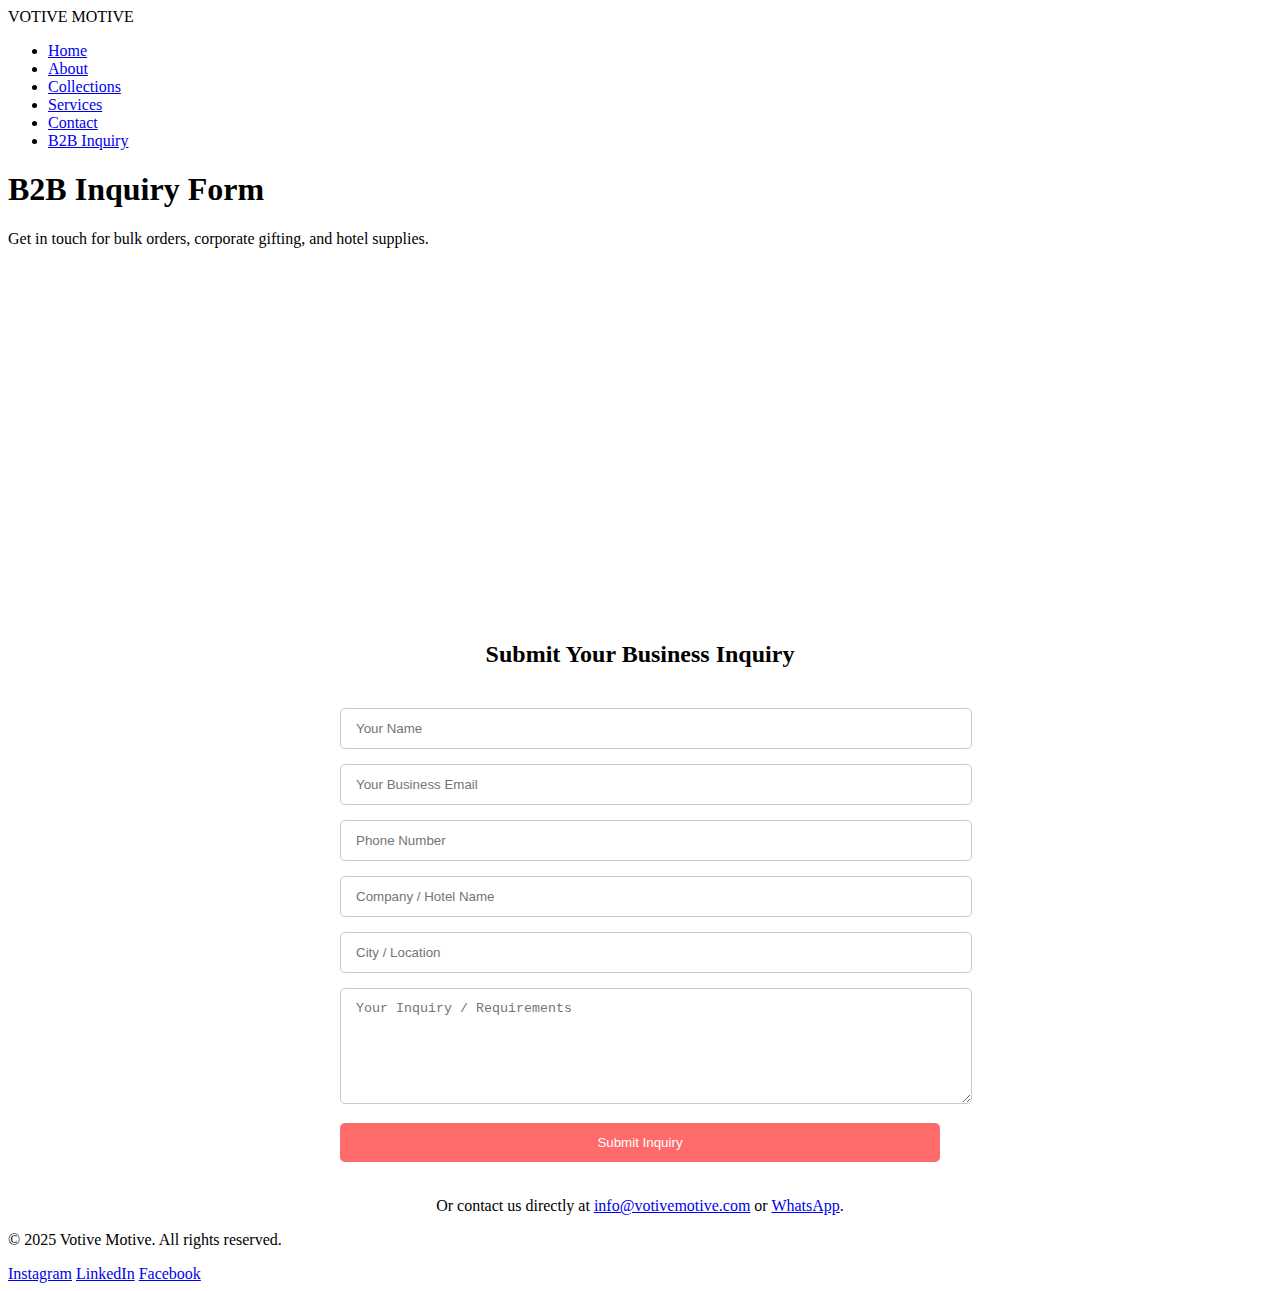
<file: b2b.html>
<!DOCTYPE html>
<html lang="en">
<head>
    <meta charset="UTF-8">
    <meta name="viewport" content="width=device-width, initial-scale=1.0">
    <title>Votive Motive | B2B Inquiry</title>
    <link rel="stylesheet" href="b2bstyle.css">
</head>
<body>

    <!-- Header -->
    <header>
        <div class="container">
            <div class="logo">VOTIVE MOTIVE</div>
            <nav>
                <ul>
                    <li><a href="index.html">Home</a></li>
                    <li><a href="about.html">About</a></li>
                    <li><a href="collections.html">Collections</a></li>
                    <li><a href="services.html">Services</a></li>
                    <li><a href="contact.html">Contact</a></li>
                    <li><a href="b2b.html" class="active">B2B Inquiry</a></li>
                </ul>
            </nav>
        </div>
    </header>

    <!-- Hero -->
    <section class="hero" style="background-image: url('https://via.placeholder.com/1600x500'); height: 50vh;">
        <div class="hero-content">
            <h1>B2B Inquiry Form</h1>
            <p>Get in touch for bulk orders, corporate gifting, and hotel supplies.</p>
        </div>
    </section>

    <!-- B2B Form -->
    <section>
        <h2 style="text-align:center; margin-bottom:40px;">Submit Your Business Inquiry</h2>
        <form class="contact-form" style="max-width: 600px; margin: auto;">
            <input type="text" placeholder="Your Name" required>
            <input type="email" placeholder="Your Business Email" required>
            <input type="tel" placeholder="Phone Number" required>
            <input type="text" placeholder="Company / Hotel Name" required>
            <input type="text" placeholder="City / Location" required>
            <textarea placeholder="Your Inquiry / Requirements" rows="6" required></textarea>
            <button type="submit">Submit Inquiry</button>
        </form>
        
        <p style="text-align:center; margin-top:20px;">
            Or contact us directly at <a href="mailto:info@votivemotive.com">info@votivemotive.com</a> 
            or <a href="https://wa.me/911234567890" target="_blank">WhatsApp</a>.
        </p>
    </section>

    <!-- Footer -->
    <footer>
        <div class="container">
            <p>&copy; 2025 Votive Motive. All rights reserved.</p>
            <div class="socials">
                <a href="#">Instagram</a>
                <a href="#">LinkedIn</a>
                <a href="#">Facebook</a>
            </div>
        </div>
    </footer>

</body>
</html>
</file>
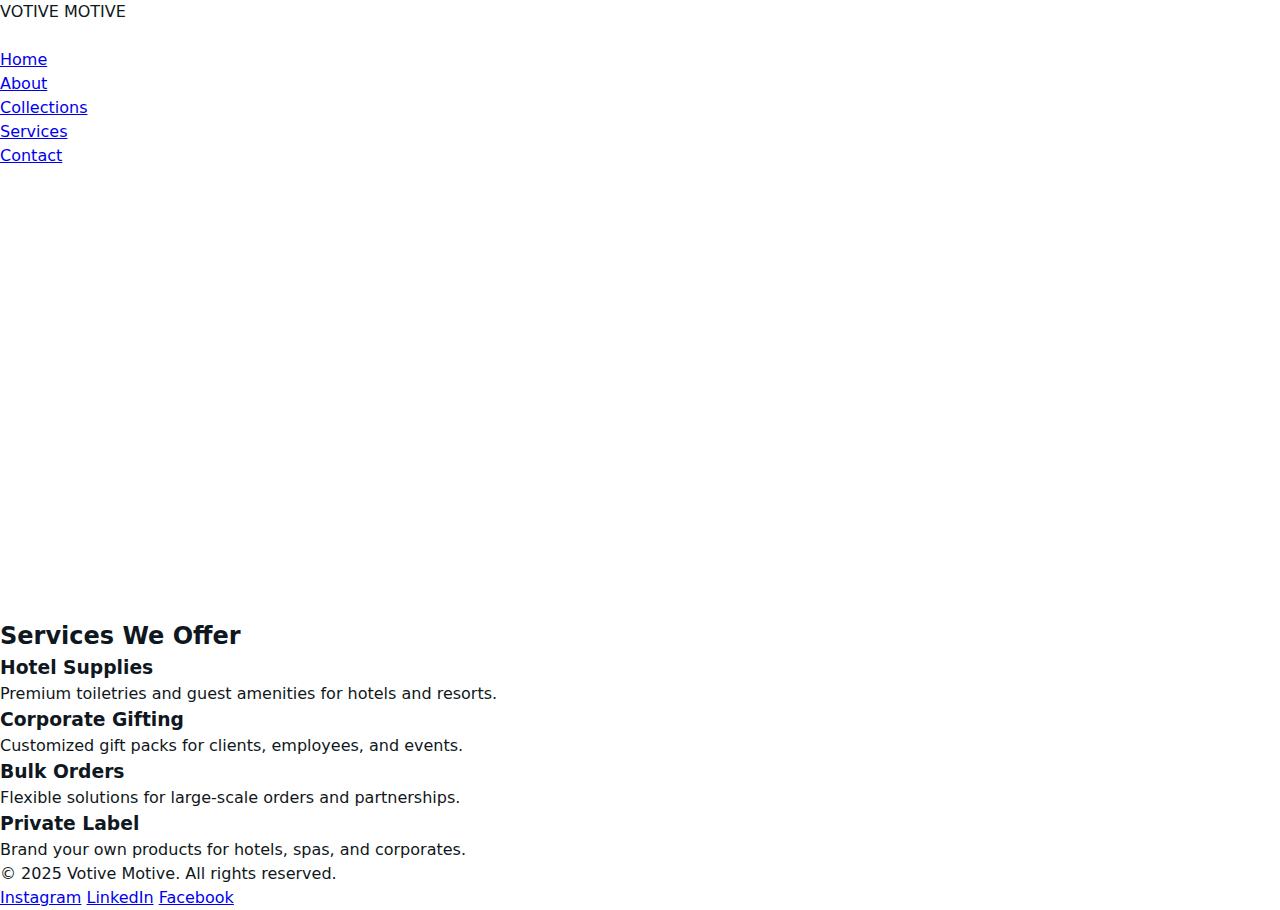
<file: services.html>
<!DOCTYPE html>
<html lang="en">
<head>
    <meta charset="UTF-8">
    <meta name="viewport" content="width=device-width, initial-scale=1.0">
    <title>Votive Motive | Services</title>
    <link rel="stylesheet" href="homestyle.css">
</head>
<body>

    <!-- Header -->
    <header>
        <div class="container">
            <div class="logo">VOTIVE MOTIVE</div>
            <nav>
                <ul>
                    <li><a href="index.html">Home</a></li>
                    <li><a href="about.html">About</a></li>
                    <li><a href="collections.html">Collections</a></li>
                    <li><a href="services.html" class="active">Services</a></li>
                    <li><a href="contact.html">Contact</a></li>
                </ul>
            </nav>
        </div>
    </header>

    <!-- Services Hero -->
    <section class="hero" style="background-image: url('https://via.placeholder.com/1600x500'); height: 50vh;">
        <div class="hero-content">
            <h1>Our B2B Services</h1>
        </div>
    </section>

    <!-- Services Section -->
    <section class="home-services">
        <h2>Services We Offer</h2>
        <div class="services-grid">
            <div class="service-card">
                <h3>Hotel Supplies</h3>
                <p>Premium toiletries and guest amenities for hotels and resorts.</p>
            </div>
            <div class="service-card">
                <h3>Corporate Gifting</h3>
                <p>Customized gift packs for clients, employees, and events.</p>
            </div>
            <div class="service-card">
                <h3>Bulk Orders</h3>
                <p>Flexible solutions for large-scale orders and partnerships.</p>
            </div>
            <div class="service-card">
                <h3>Private Label</h3>
                <p>Brand your own products for hotels, spas, and corporates.</p>
            </div>
        </div>
    </section>

    <!-- Footer -->
    <footer>
        <div class="container">
            <p>&copy; 2025 Votive Motive. All rights reserved.</p>
            <div class="socials">
                <a href="#">Instagram</a>
                <a href="#">LinkedIn</a>
                <a href="#">Facebook</a>
            </div>
        </div>
    </footer>

</body>
</html>
</file>
<file: b2bstyle.css>
.contact-form input,
.contact-form textarea,
.contact-form button {
    width: 100%;
    margin-bottom: 15px;
    padding: 12px 15px;
    border-radius: 5px;
    border: 1px solid #ccc;
}

.contact-form button {
    background: #ff6b6b;
    color: #fff;
    border: none;
    cursor: pointer;
    transition: background 0.3s;
}

.contact-form button:hover {
    background: #ff4757;
}
</file>
<file: homestyle.css>
/* -------------- RESET & BASE -------------- */
*{box-sizing:border-box;margin:0;padding:0}
html,body{height:100%}
body{font-family:Inter,system-ui,-apple-system,Segoe UI,Roboto,"Helvetica Neue",Arial;color:#0f1720;background:#fff;line-height:1.5}
.wrap{width:90%;max-width:1200px;margin:0 auto}

/* -------------- HEADER -------------- */
.site-header{position:fixed;inset:0 0 auto 0;background:rgba(255,255,255,0.95);backdrop-filter: blur(6px);z-index:1200;border-bottom:1px solid #eee}
.site-header .wrap{display:flex;align-items:center;justify-content:space-between;padding:14px 0}
.logo{height:48px}
.main-nav{display:flex;gap:20px}
.main-nav .nav-item, .main-nav a{color:#0f1720;text-decoration:none;font-weight:600}
.nav-item.active{color:#ff6b6b}

/* menu toggle for mobile */
.menu-toggle{display:none;background:none;border:none;font-size:22px}

/* -------------- HERO VIDEO -------------- */
.hero-vid{position:relative;height:95vh;display:block;overflow:hidden}
.hero-video{width:100%;height:100%;object-fit:cover;display:block}
.hero-overlay{position:absolute;inset:0;background:linear-gradient(180deg, rgba(2,6,23,0.25), rgba(2,6,23,0.5));mix-blend-mode:multiply}
.hero-inner{position:absolute;inset:0;display:flex;align-items:center;justify-content:center;padding:40px}
.hero-content{text-align:center;color:#fff;max-width:900px}
.hero-logo{width:140px;margin-bottom:18px;filter:drop-shadow(0 6px 18px rgba(0,0,0,0.35))}
.hero-content h1{font-size:44px;line-height:1.03;margin-bottom:12px}
.hero-content p{font-size:18px;margin-bottom:22px;opacity:0.95}
.hero-ctas{display:flex;gap:14px;justify-content:center}

/* buttons */
.btn{display:inline-block;padding:12px 22px;border-radius:8px;text-decoration:none;font-weight:700}
.btn.primary{background:#ff6b6b;color:#fff;border:2px solid #ff6b6b}
.btn.primary:hover{background:#ff4757}
.btn.ghost{background:transparent;color:#fff;border:2px solid rgba(255,255,255,0.18)}

/* -------------- FEATURES -------------- */
.features{display:flex;gap:20px;justify-content:space-between;padding:36px 0}
.feature{flex:1;background:#fff;padding:24px;border-radius:10px;box-shadow:0 6px 18px rgba(15,23,32,0.04);text-align:center}
.feature h3{margin-bottom:8px}

/* -------------- CARDS & SLIDERS -------------- */
.section{padding:48px 0}
.section-title{text-align:center;margin-bottom:20px;font-size:28px}
.swiper{width:100%}
.card{background:#fff;border-radius:10px;overflow:hidden;text-align:center;padding-bottom:18px;box-shadow:0 8px 28px rgba(15,23,32,0.06)}
.card img{width:100%;height:220px;object-fit:cover;display:block}
.card h4{padding:12px 16px}

/* -------------- SMALL GRID -------------- */
.small-grid{display:grid;grid-template-columns:1fr 1fr;gap:28px;align-items:center}

/* bullet list */
.bullet-list{list-style:disc;padding-left:20px;color:#0f1720}

/* -------------- TESTIMONIAL -------------- */
.testimonial{background:#fff;border-radius:10px;padding:22px;box-shadow:0 8px 28px rgba(15,23,32,0.06);text-align:center}

/* -------------- NEWSLETTER -------------- */
.newsletter-wrap{display:flex;align-items:center;justify-content:space-between;gap:18px}
.newsletter-wrap form{display:flex;gap:8px}
.newsletter-wrap input[type="email"]{padding:12px;border-radius:8px;border:1px solid #ddd;width:320px}
.newsletter-wrap button{padding:12px 18px;border-radius:8px;border:none;background:#111;color:#fff}

/* -------------- PRODUCT GRID & PAGES -------------- */
.products-grid{display:grid;grid-template-columns:repeat(2,1fr);gap:20px}
.product-card{background:#fff;border-radius:10px;overflow:hidden;box-shadow:0 8px 24px rgba(15,23,32,0.06)}
.product-card img{width:100%;height:240px;object-fit:cover}

/* product page */
.product-page{display:grid;grid-template-columns:1fr 1fr;gap:40px;align-items:start}
.product-left img{width:100%;border-radius:10px}
.specs{list-style:none;padding-left:0;margin:12px 0}

/* B2B & forms */
.b2b-form, .contact-form{display:flex;flex-direction:column;gap:12px;max-width:680px}
.b2b-form input, .b2b-form textarea, .contact-form input, .contact-form textarea{padding:12px;border-radius:8px;border:1px solid #ddd}

/* -------------- FOOTER -------------- */
.site-footer{background:#fafafa;padding:36px 0;border-top:1px solid #eee}
.footer-grid{display:grid;grid-template-columns:1fr 1fr 1fr;gap:20px;align-items:start}
.site-footer small{display:block;text-align:center;margin-top:18px;color:#666}

/* -------------- RESPONSIVE -------------- */
@media (max-width: 900px){
  .features{flex-direction:column}
  .small-grid{grid-template-columns:1fr}
  .products-grid{grid-template-columns:1fr}
  .product-page{grid-template-columns:1fr}
  .hero-content h1{font-size:32px}
  .menu-toggle{display:block}
  .main-nav{display:none;position:absolute;right:20px;top:68px;background:#fff;padding:12px;border-radius:8px;box-shadow:0 8px 24px rgba(15,23,32,0.06)}
  .main-nav.open{display:flex;flex-direction:column}
}
.brand-slider-section {
  margin: 60px 0;
  text-align: center;
}

.brand-slider {
  width: 100%;
  overflow: hidden;
  position: relative;
}

.brand-track {
  display: flex;
  gap: 20px;
  animation: autoSlide 25s linear infinite;
}

.brand-card {
  position: relative;
  min-width: 280px;
  height: 380px;
  border-radius: 12px;
  overflow: hidden;
}

.brand-card img {
  width: 100%;
  height: 100%;
  object-fit: cover;
}

.brand-overlay {
  position: absolute;
  bottom: 0;
  width: 100%;
  height: 40%;
  background: linear-gradient(to top, rgba(0,0,0,0.7), transparent);
}

.brand-card h3 {
  position: absolute;
  bottom: 20px;
  left: 0;
  width: 100%;
  text-align: center;
  color: white;
  font-size: 20px;
  letter-spacing: 1px;
  font-weight: 600;
}

@keyframes autoSlide {
  0% { transform: translateX(0); }
  100% { transform: translateX(-50%); }
}

.amazon-banner {
    position: relative;
    width: 100%;
    max-width: 1200px;
    margin: 40px auto;
}

.slider img {
    width: 100%;
    border-radius: 12px;
    display: none;
}

.slider img.active {
    display: block;
}

.prev, .next {
    position: absolute;
    top: 50%;
    transform: translateY(-50%);
    background: rgba(0,0,0,0.5);
    border: none;
    color: #fff;
    padding: 12px 18px;
    border-radius: 50%;
    cursor: pointer;
    font-size: 22px;
}

.prev { left: 10px; }
.next { right: 10px; }

.lux-layout {
  padding: 100px 5%;
  background: #fff;
  font-family: "Poppins", sans-serif;
}

.lux-wrap {
  display: grid;
  grid-template-columns: 1fr 1fr 1fr;
  align-items: center;
  gap: 40px;
}

.lux-title {
  font-size: 70px;
  font-weight: 300;
  line-height: 1;
  margin-bottom: 40px;
}

.lux-numbers {
  font-size: 60px;
  margin-bottom: 10px;
}

.lux-subtext {
  color: #444;
  max-width: 220px;
  font-size: 14px;
}

.lux-center img {
  width: 100%;
  border-radius: 10px;
  object-fit: cover;
}

.lux-right h2 {
  font-size: 28px;
  margin-bottom: 20px;
  line-height: 1.4;
}

.lux-right p {
  color: #555;
  margin-bottom: 30px;
  max-width: 350px;
}

.lux-logos {
  display: flex;
  gap: 20px;
  margin-bottom: 30px;
}

.lux-logos img {
  height: 35px;
  opacity: 0.7;
}

.lux-btn {
  display: inline-block;
  padding: 12px 24px;
  border: 1px solid #000;
  text-decoration: none;
  color: #000;
  font-size: 14px;
  transition: 0.3s;
}

.lux-btn:hover {
  background: #000;
  color: #fff;
}

/* Responsive */
@media(max-width: 1024px) {
  .lux-wrap {
    grid-template-columns: 1fr;
    text-align: center;
  }
  .lux-right, .lux-left {
    justify-self: center;
  }
}


.logo-slider {
  width: 100%;
  overflow: hidden;
  padding: 20px 0;
}

.logo-track {
  display: flex;
  gap: 60px;
  animation: scroll 18s linear infinite;
}

.logo-track img {
  height: 60px;
  object-fit: contain;
  opacity: 0.8;
  transition: 0.3s;
}

.logo-track img:hover {
  opacity: 1;
  transform: scale(1.1);
}

@keyframes scroll {
  from {
    transform: translateX(0);
  }
  to {
    transform: translateX(-50%);
  }
}

.dispenser-section {
  text-align: center;
  padding: 60px 0;
}

.section-title {
  font-size: 32px;
  font-weight: 600;
  margin-bottom: 10px;
}

.section-subtitle {
  color: #666;
  font-size: 15px;
  margin-bottom: 40px;
}

.dispenser-row {
  display: flex;
  justify-content: center;
  gap: 40px;
}

.flip-box {
  width: 250px;
  height: 450px;
  perspective: 1000px;
}

.flip-inner {
  width: 100%;
  height: 100%;
  position: relative;
  transition: transform 0.8s;
  transform-style: preserve-3d;
}

.flip-box:hover .flip-inner {
  transform: rotateY(180deg);
}

.flip-front,
.flip-back {
  position: absolute;
  width: 100%;
  height: 100%;
  backface-visibility: hidden;
}

.flip-front img,
.flip-back img {
  width: 100%;
  height: 100%;
  object-fit: contain;
}

.flip-back {
  transform: rotateY(180deg);
}

.prod-name {
  text-align: center;
  font-size: 16px;
  font-weight: 500;
  margin-top: 10px;
}
.instagram-slider {
    padding: 60px 0;
    background: #fff;
    overflow: hidden;
}

.insta-title {
    text-align: center;
    font-size: 30px;
    font-weight: 700;
    margin-bottom: 30px;
}

.insta-carousel {
    display: flex;
    gap: 20px;
    animation: slide 25s linear infinite;
}

.insta-card {
    min-width: 260px;
    cursor: pointer;
}

.insta-card img {
    width: 260px;
    height: 260px;
    object-fit: cover;
    border-radius: 12px;
    transition: 0.3s;
}

.insta-card img:hover {
    transform: scale(1.05);
}

.instagram-slider:hover .insta-carousel {
    animation-play-state: paused;
}

@keyframes slide {
    0% { transform: translateX(0); }
    100% { transform: translateX(-50%); }
}
</file>
